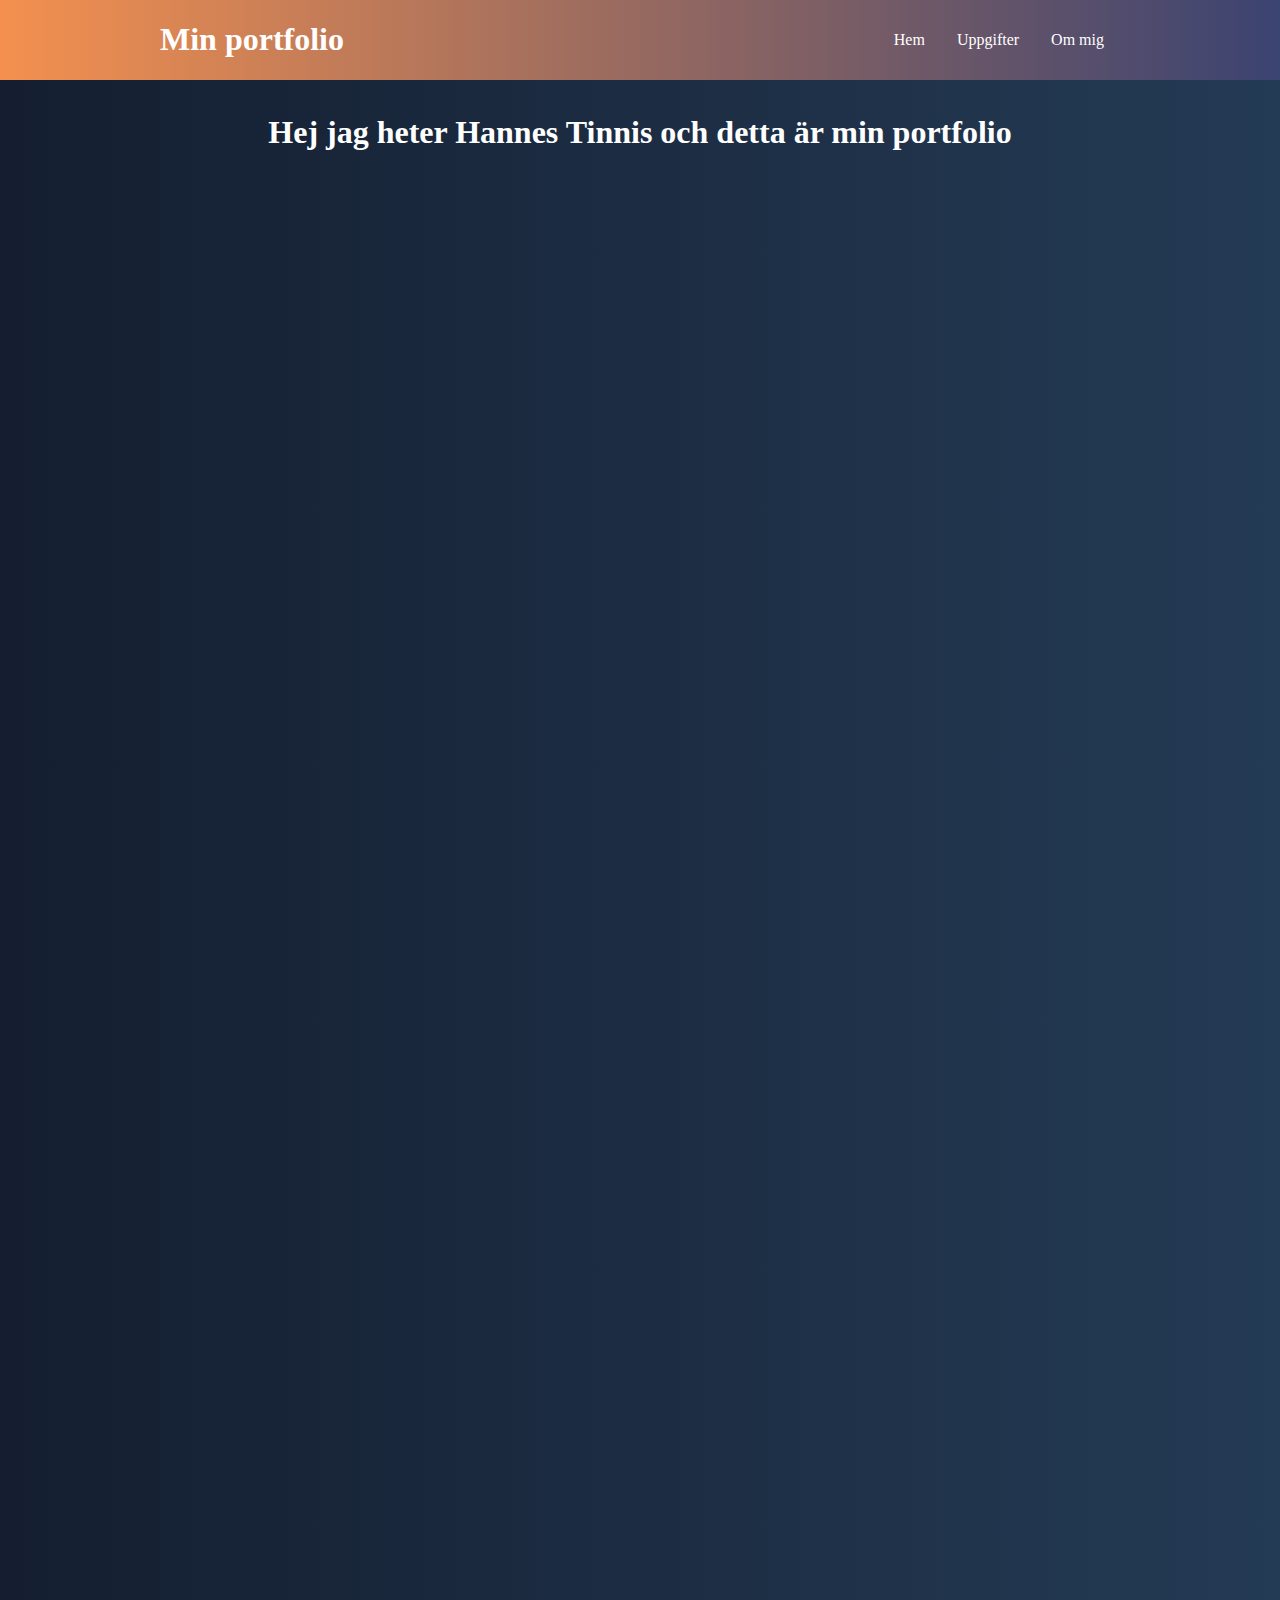
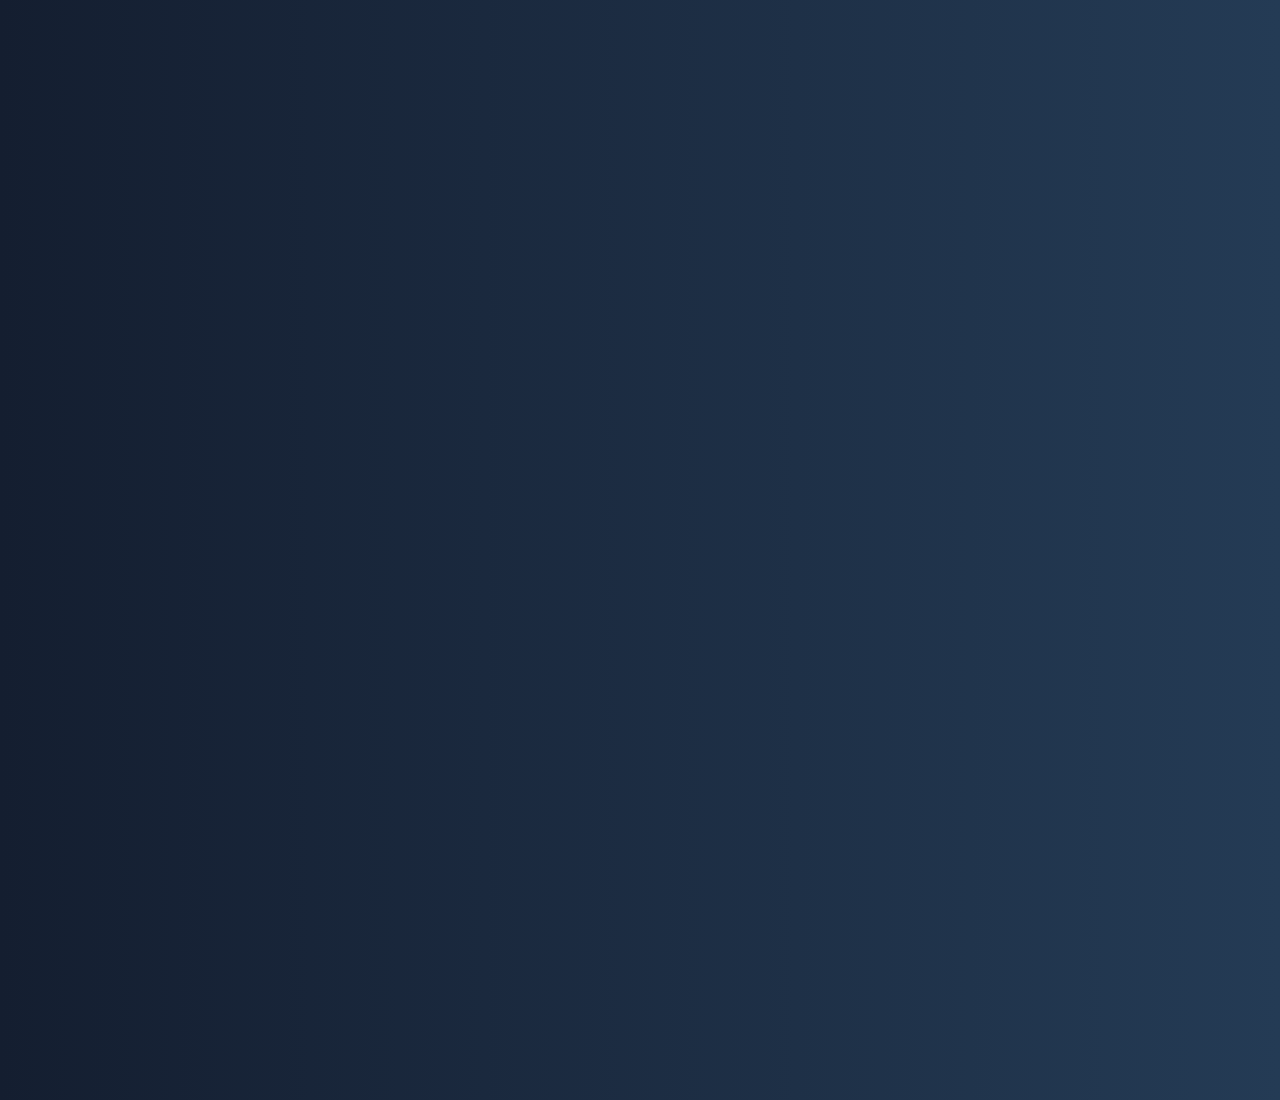
<file: Portfolio/Portfolio/index.html>
<!DOCTYPE html>
<html lang="sv">
<head>
    <meta charset="UTF-8">
    <meta name="viewport" content="width=device-width, initial-scale=1.0">
    <link rel="stylesheet" href="/Portfolio/Portfolio/Style.css">
    
    
    <Title>Portfolio</Title>
 
 </head>
 <body id="Hem">
     <header>
        <h1 class="title"> Min portfolio </h1>
        <nav>
            <ul class="primary-navigation">
                <li><a class="nav-link" href="#hem">Hem</a><li>
                <li><a class="nav-link" href="/Portfolio/uppgiftsida/index.html">Uppgifter</a><li>
                <li><a class="nav-link" href="About">Om mig</a><li>
            </ul>
        </nav>
 </header>
 <div class="rubrik"><h1 class="hej">Hej jag heter Hannes Tinnis och detta är min portfolio</h1></div>
 <main>
    <aside>
        <h3></h3>
    </aside>
 </main>
 <footer>
 </footer>


</body>
</html>
</file>
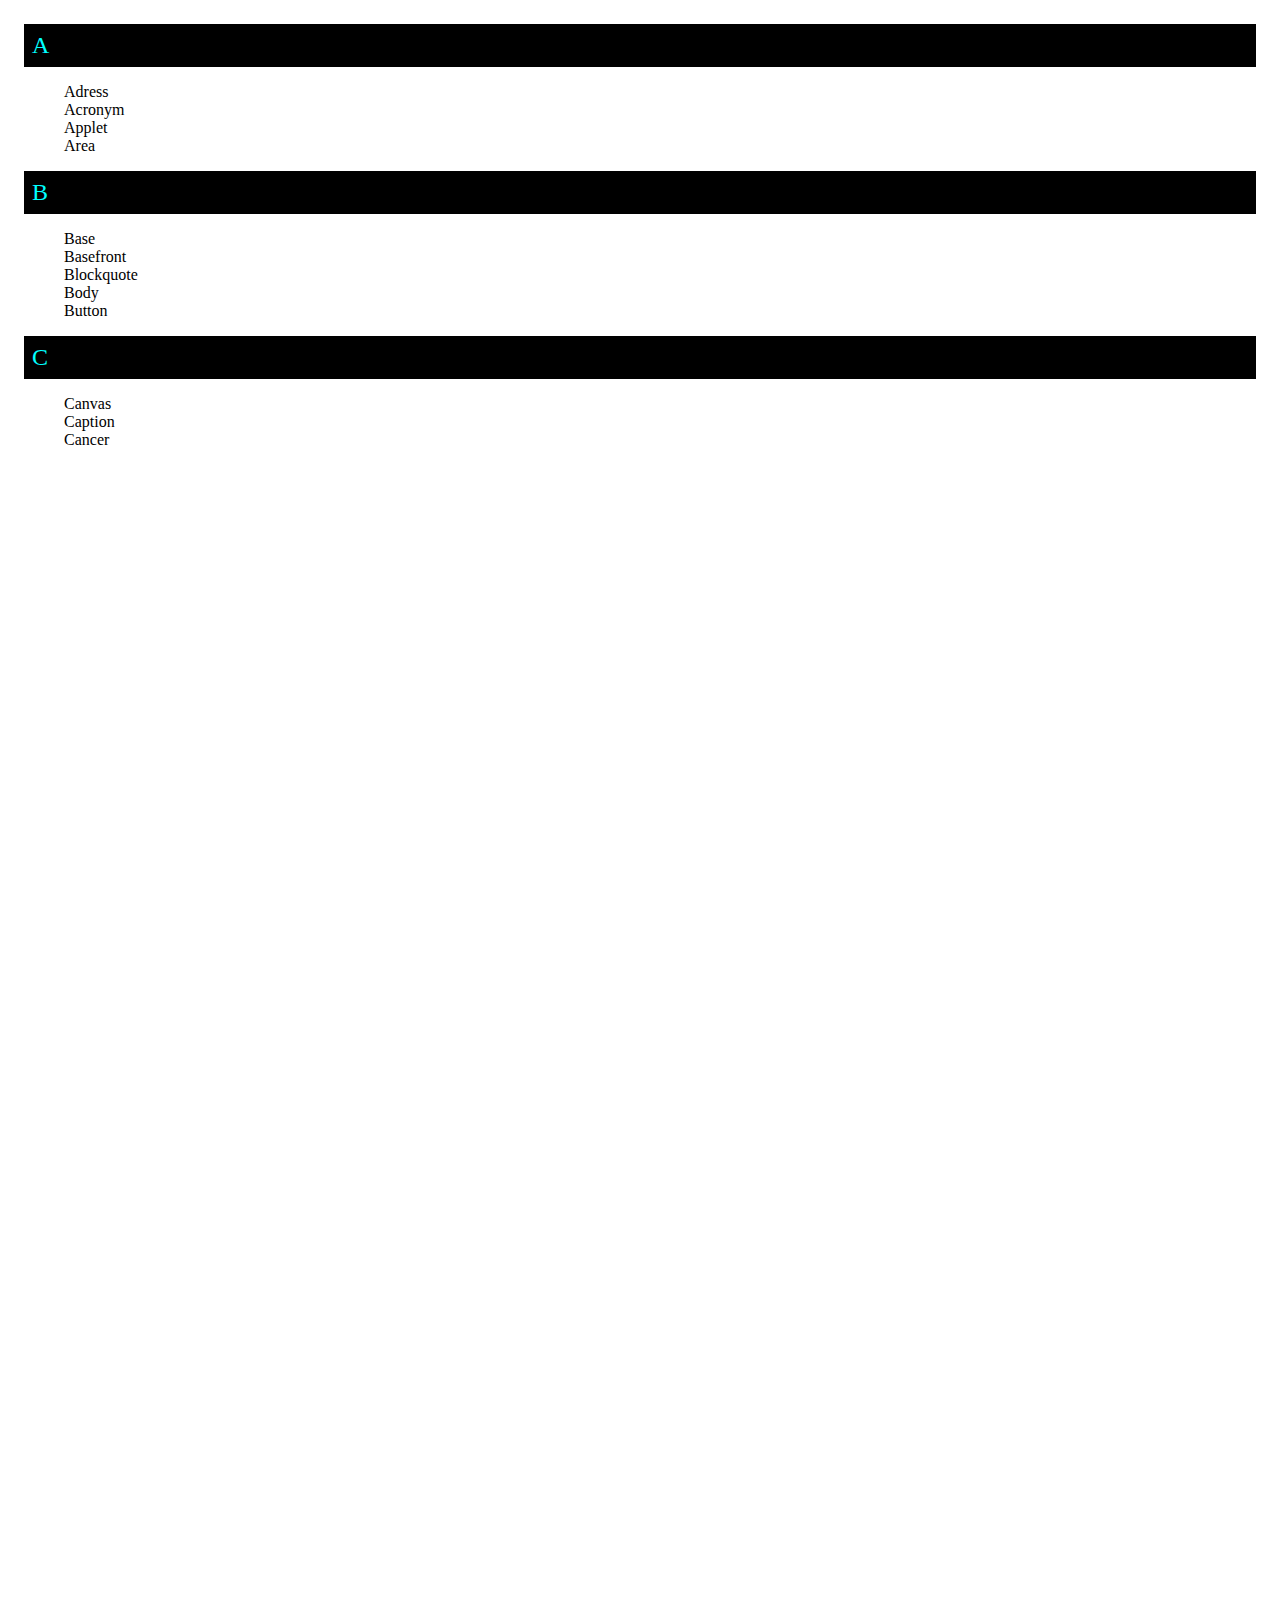
<file: Portfolio/uppgifter/Uppgift 5.1/index.html>
<!DOCTYPE html>
<html>
<head>
    <link rel="stylesheet" href="stylesheet.css">
</head>
<body>
    <div class="huvud">
      <div class="a">A</div>
        <ul>
            <li>Adress</li>
            <li>Acronym</li>
            <li>Applet</li>
            <li>Area</li>
        </ul>

        <div class="b">B</div>
        <ul>
            <li>Base</li>
            <li>Basefront</li>
            <li>Blockquote</li>
            <li>Body</li>
            <li>Button</li>
        </ul>

        <div class="c">C</div>
        <ul>
            <li>Canvas</li>
            <li>Caption</li>
            <li>Cancer</li>
        </ul>


    </div>
    
</body>

</head>
</html>
</file>
<file: Portfolio/uppgifter/Uppgift 5/index.html>
<!DOCTYPE html>
<html>

<head>
    <link rel="stylesheet" href="stylesheet.css">
</head>

<body>
    <div class="parent">
        Parent
        <div class="child-one ">one</div>
        <div class="child-two ">two</div>
        <div class="child-three ">three</div>
    </div>
</body>
</html>
</file>
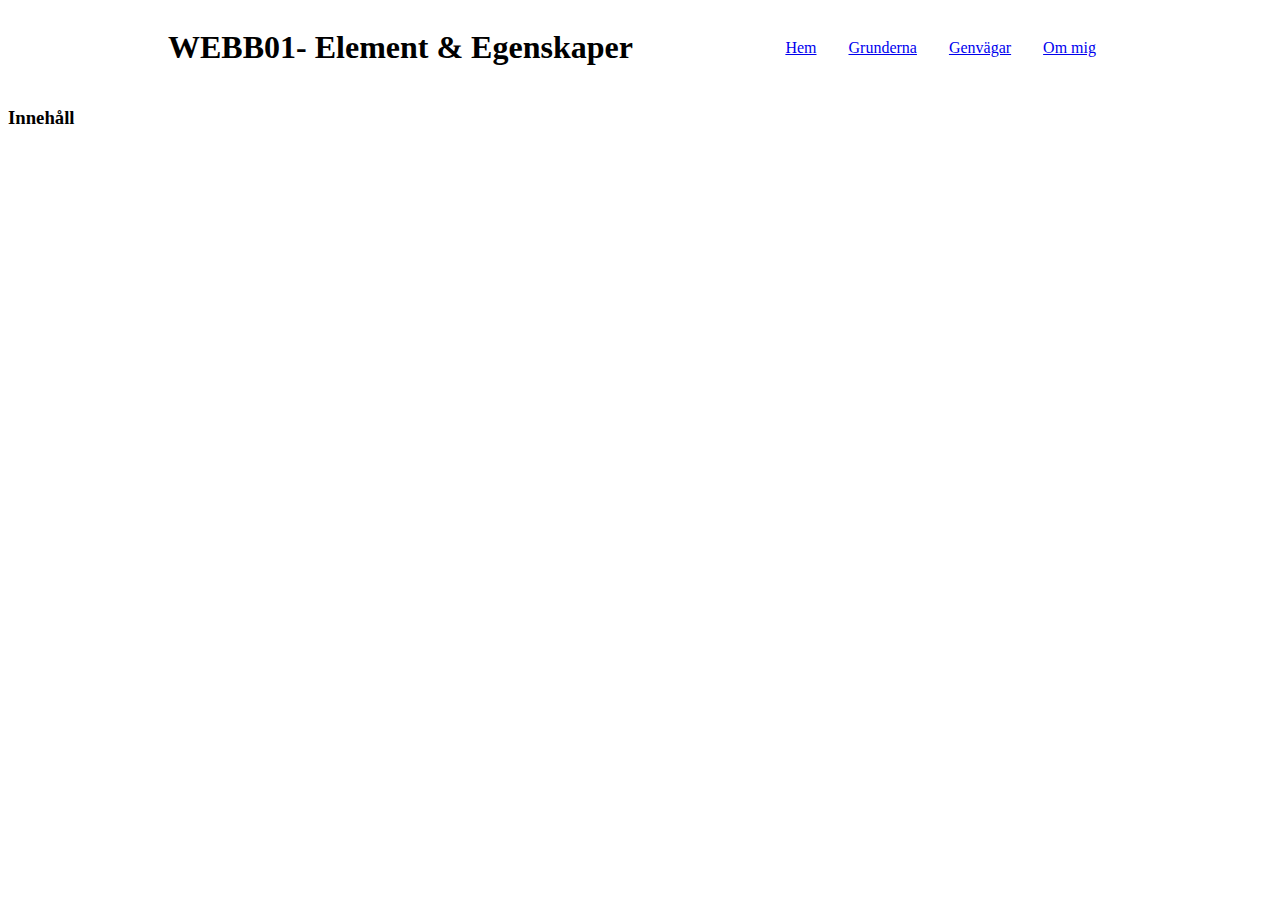
<file: Portfolio/uppgifter/Uppgift 6/index.html>
<!DOCTYPE html>
<html lang="sv">
<head>
    <meta charset="UTF-8">
    <meta name="viewport" content="width=device-width, initial-scale=1.0">
    <link rel="stylesheet" href="/Portfolio/uppgifter/Uppgift 6/Style.css">
    <Title>Uppfift 6</Title>
 
 </head>
 <body>
     <header>
        <h1> WEBB01- Element & Egenskaper</h1>
        <nav>
            <ul class="primary-navigation">
                <li><a class="nav-link" href="home">Hem</a><li>
                <li><a class="nav-link" href="Basics">Grunderna</a><li>
                <li><a class="nav-link" href="short-cut">Genvägar</a><li>
                <li><a class="nav-link" href="About">Om mig</a><li>
            </ul>
        </nav>
 </header>

 <main>
    <aside>
        <h3>Innehåll</h3>
    </aside>
 </main>
 <footer>
 </footer>


</body>
</html>
</file>
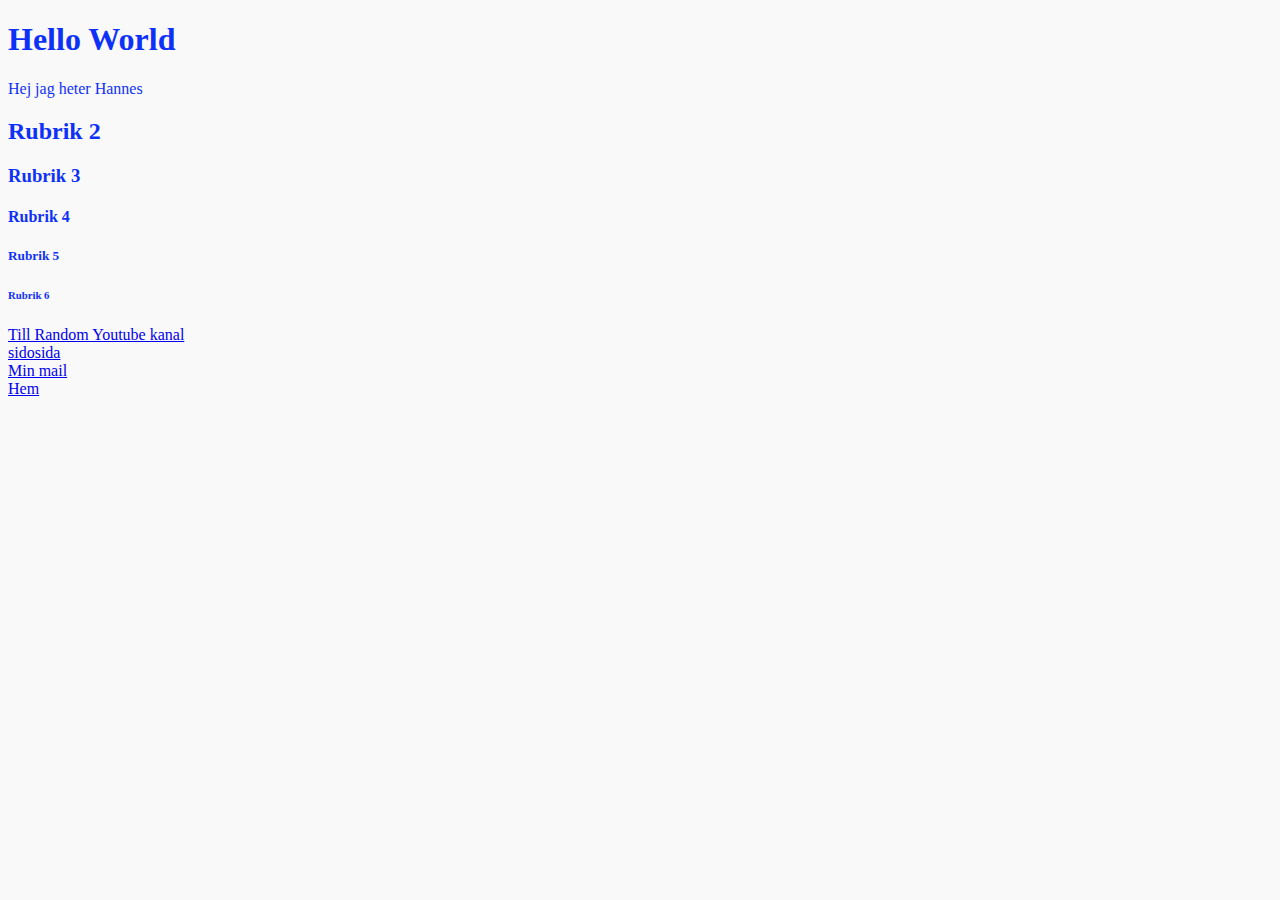
<file: Portfolio/uppgifter/Uppgift1/uppgift1.html>
<!DOCTYPE html>
<html lang="sv">
<head>
    <link rel="stylesheet" href="/Portfolio/uppgifter/Uppgift1/style1.css">
    <title>uppfift 1</title>

</head>
<body>
    <h1>Hello World</h1>
    <p>Hej jag heter Hannes</p>
    <h2>Rubrik 2</h2>
    <h3>Rubrik 3</h3>
    <h4>Rubrik 4</h4>
    <h5>Rubrik 5</h5>
    <h6>Rubrik 6</h6>

    <a href="https://www.youtube.com/watch?v=UjMyw1VlP68&ab_channel=MoreSidemen%22%3E">Till Random Youtube kanal</a><br>
    <a href="/sidosida/about.html">sidosida</a><br>
    <a href="mailto:hannes.tinnis@elev.ga.ntig.se">Min mail</a><br>
    <a href="#hem">Hem</a><br>
</body>
</html>
</file>
<file: Portfolio/Portfolio/Style.css>
body{
    margin:0;
    background-image: linear-gradient(to right,#141e30,#243b55);
    height: 300vh;
}




.primary-navigation{
    display: flex;
    align-items: center;
    flex-wrap: nowrap;
    gap: 1rem;
    list-style-type: none;
    padding-right: 10rem;
    
}
.primary-navigation a{
    text-decoration: none;
    color:white;
}

header{
    display: flex;
    justify-content: space-between;
    align-items: center;
    background-image: linear-gradient(to right,#F3904F,#3B4371);
}


h1{
    color: white;
}
.title{
    padding-left: 10rem;
}
.primary{
    display: flex;
    background-color: navy;
}

h1{
    color:white;
}
.rubrik{
    display: flex;
    justify-content: center;
    padding-top: 1%;
}
</file>
<file: Portfolio/uppgifter/Uppgift 5.1/stylesheet.css>
.huvud{
    background-color: white;
    height: 100rem;
    padding: 1rem;
    list-style: none;
}



.a{
 background-color: black;
 color: aqua;
 padding: 8px;
 position: sticky;
 top:0;
 font-size:x-large;

}

.b{
 background-color: black;
 color: aqua;
 padding: 8px;
 position: sticky;
 top:0;
 font-size:x-large;

}

.c{
 background-color: black;
 color: aqua;
 padding: 8px;
 position: sticky;
 top:0;
 font-size:x-large;
   
}

ul{
    list-style:none;
}
</file>
<file: Portfolio/uppgifter/Uppgift 5/stylesheet.css>
.parent{
    background-color: aqua;
    padding: 1rem;
    height: 150vh;
}


.child-one{
    background-color: green;
    position: sticky;
    top:0;
}

.child-two{
    background-color: red;

}

.child-three{
    background-color: pink;
}
</file>
<file: Portfolio/uppgifter/Uppgift 6/Style.css>
.primary-navigation{
    display: flex;
    align-items: center;
    flex-wrap: nowrap;
    gap: 1rem;
    list-style-type: none;
    padding-right: 10rem;
}

header{
    display: flex;
    justify-content: space-between;
    align-items: center;

}

h1{
    padding-left: 10rem;

}
</file>
<file: Portfolio/uppgifter/Uppgift1/style1.css>
body {
    background-color: rgb(250, 249, 249);
}
h1,h2,h3,h4,h5,h6,p{
    color: rgb(14, 49, 248);
    font-family: Georgia, 'Times New Roman', Times, serif;
}
</file>
